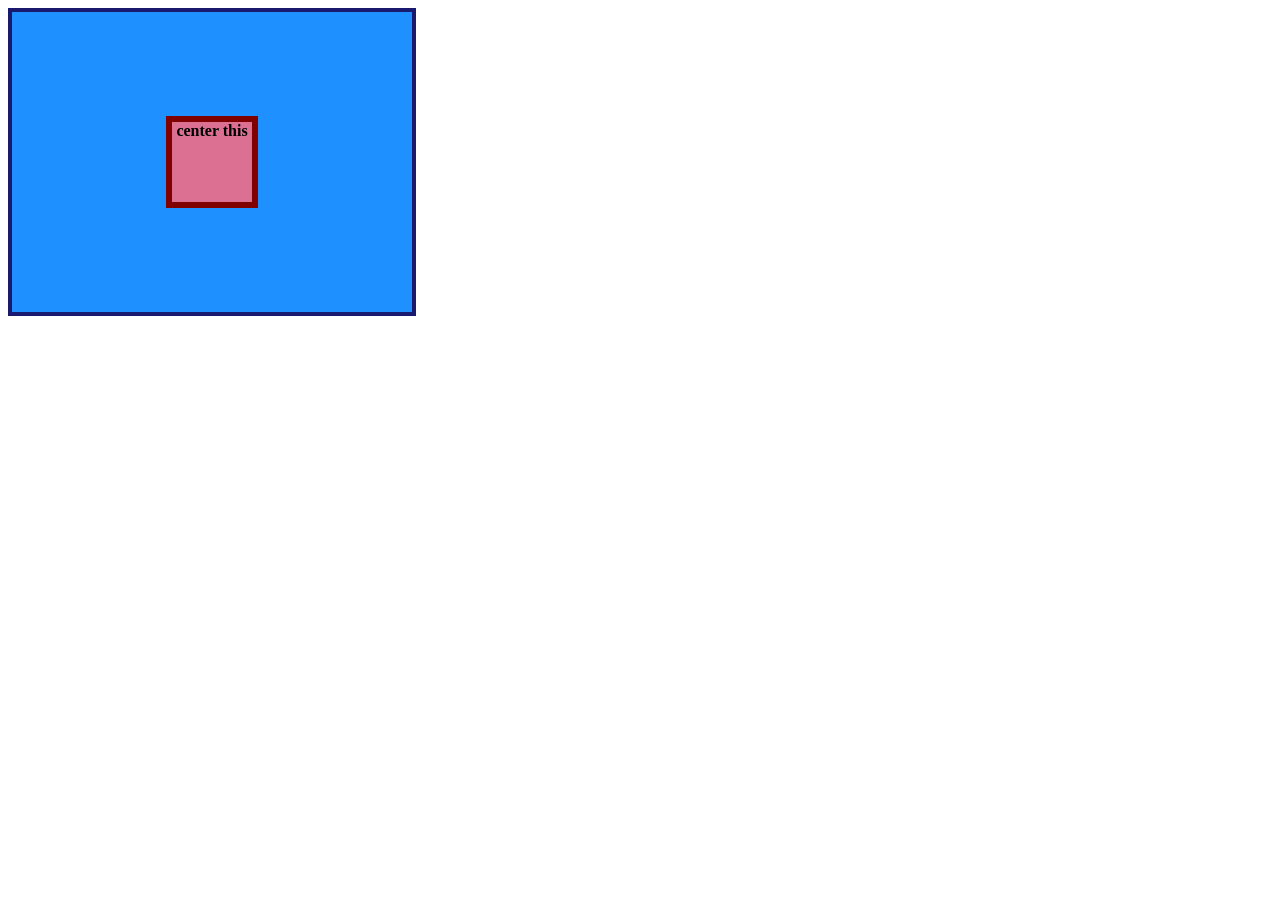
<file: foundations/flex/01-flex-center/index.html>
<!DOCTYPE html>
<html lang="en">
  <head>
    <meta charset="UTF-8">
    <meta http-equiv="X-UA-Compatible" content="IE=edge">
    <meta name="viewport" content="width=device-width, initial-scale=1.0">
    <title>CENTER THIS DIV</title>
    <link rel="stylesheet" href="style.css">
  </head>
  <body>
    <div class="container">
      <div class="box">center this <div></div></div>
    </div>
  </body>
</html>
</file>
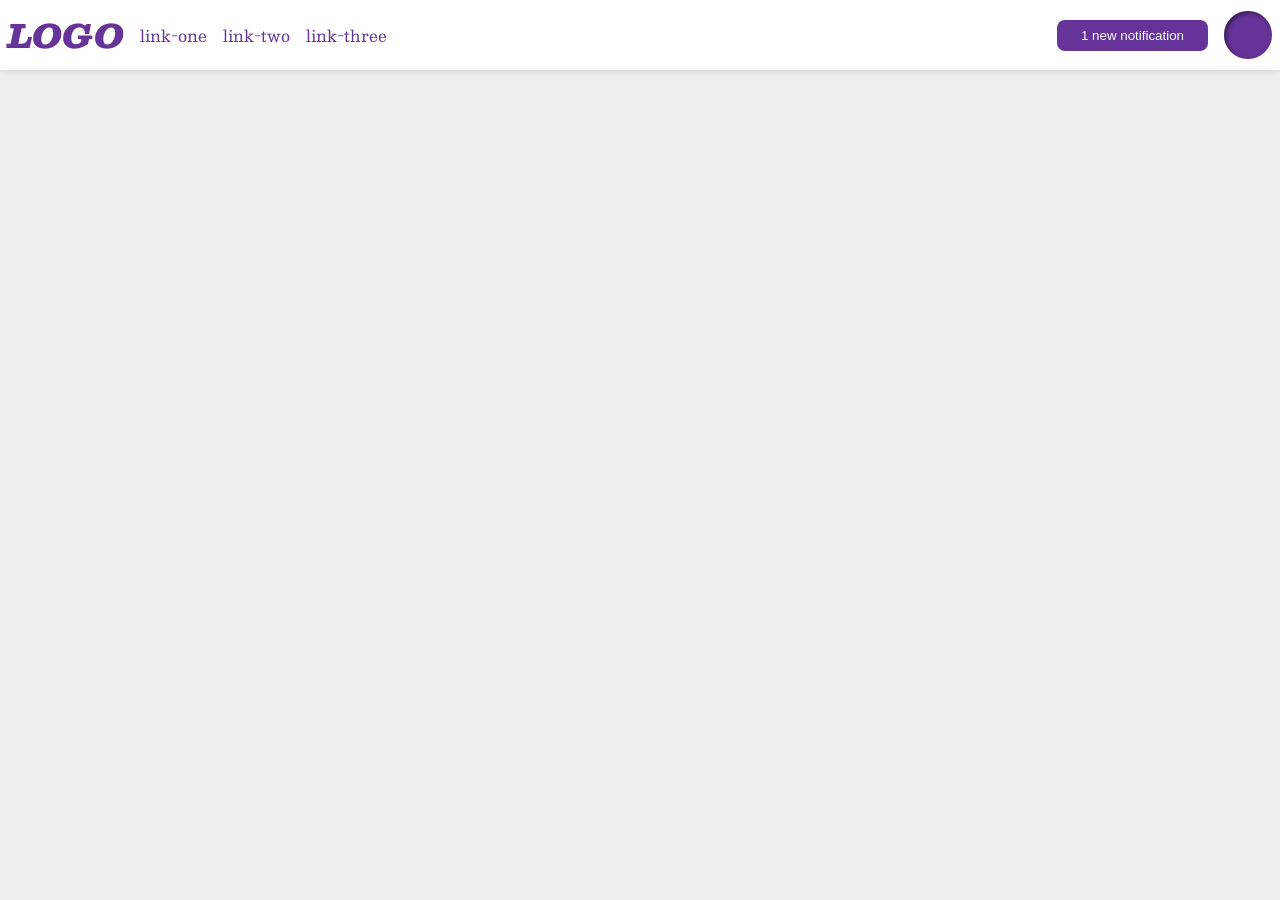
<file: foundations/flex/03-flex-header-2/index.html>
<!DOCTYPE html>
<html lang="en">
  <head>
    <meta charset="UTF-8">
    <meta http-equiv="X-UA-Compatible" content="IE=edge">
    <meta name="viewport" content="width=device-width, initial-scale=1.0">
    <title>Flex Header 2</title>
    <link rel="stylesheet" href="style.css">
  </head>
  <body>
    <div class="header">
      
      <div class="left-obj">
        <div class="logo">
        LOGO
        </div>
        <ul class="links">
          <li><a href="https://google.com">link-one</a></li>
          <li><a href="https://google.com">link-two</a></li>
          <li><a href="https://google.com">link-three</a></li>
        </ul>




      </div>
      

      <div class="right-obj">
        <button class="notifications">
         1 new notification
        </button>
        <div class="profile-image"></div>
      </div>
      
    </div>
  </body>
</html>
</file>
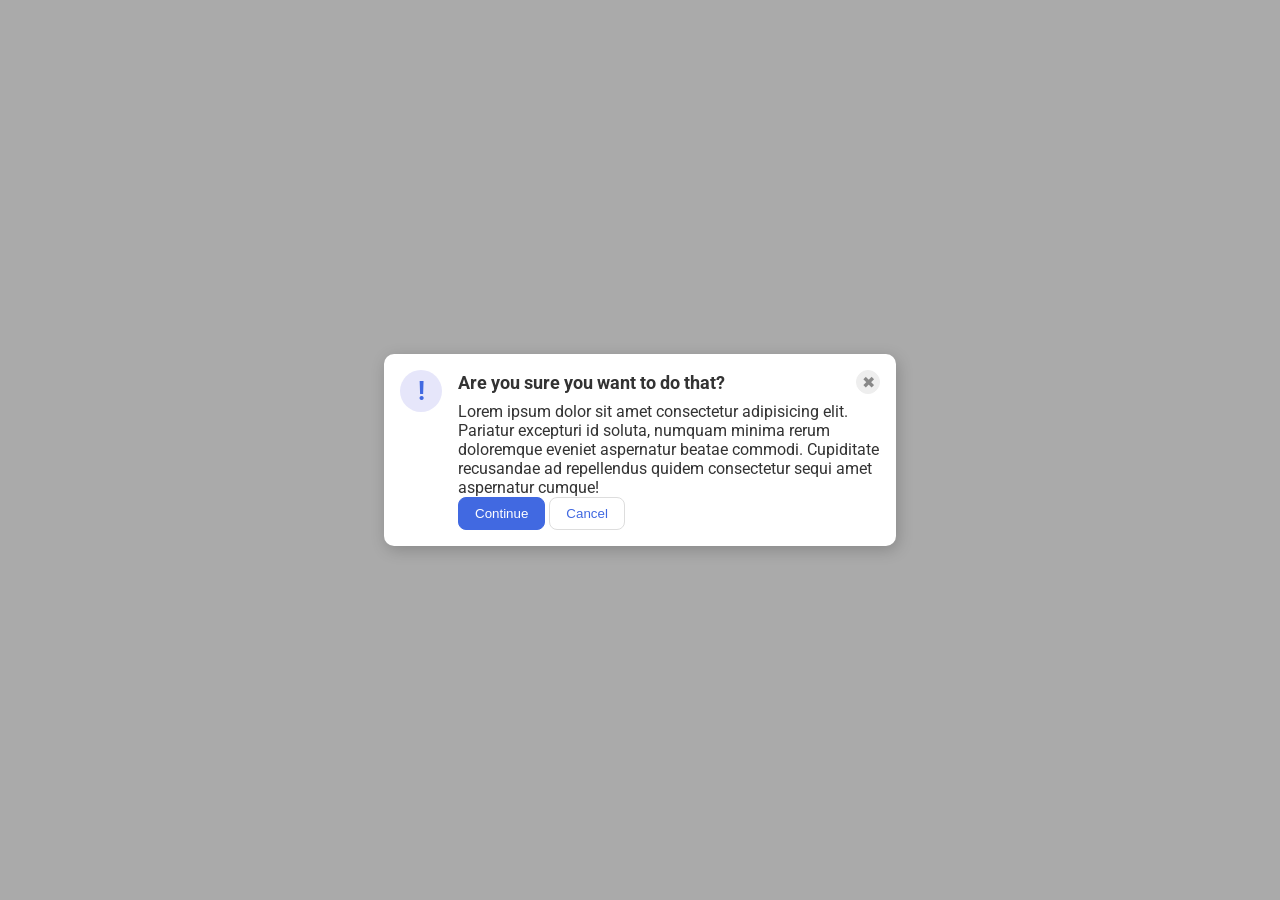
<file: foundations/flex/05-flex-modal/index.html>
<!DOCTYPE html>
<html lang="en">
  <head>
    <meta charset="UTF-8">
    <meta http-equiv="X-UA-Compatible" content="IE=edge">
    <meta name="viewport" content="width=device-width, initial-scale=1.0">
    <link rel="stylesheet" href="style.css">
    <title>modal</title>
  </head>
  <body>
    <div class="modal">
      <div class="icon">!</div>
      <div class="container">
        <div class="header"> Are you sure you want to do that?
          <button class="close-button">✖</button>
        </div>
      
        <div class="text">Lorem ipsum dolor sit amet consectetur adipisicing elit. Pariatur excepturi id soluta, numquam minima rerum doloremque eveniet aspernatur beatae commodi. Cupiditate recusandae ad repellendus quidem consectetur sequi amet aspernatur cumque!</div>
        <button class="continue">Continue</button>
        <button class="cancel">Cancel</button>

      </div>
      
    </div>
  </body>
</html>
</file>
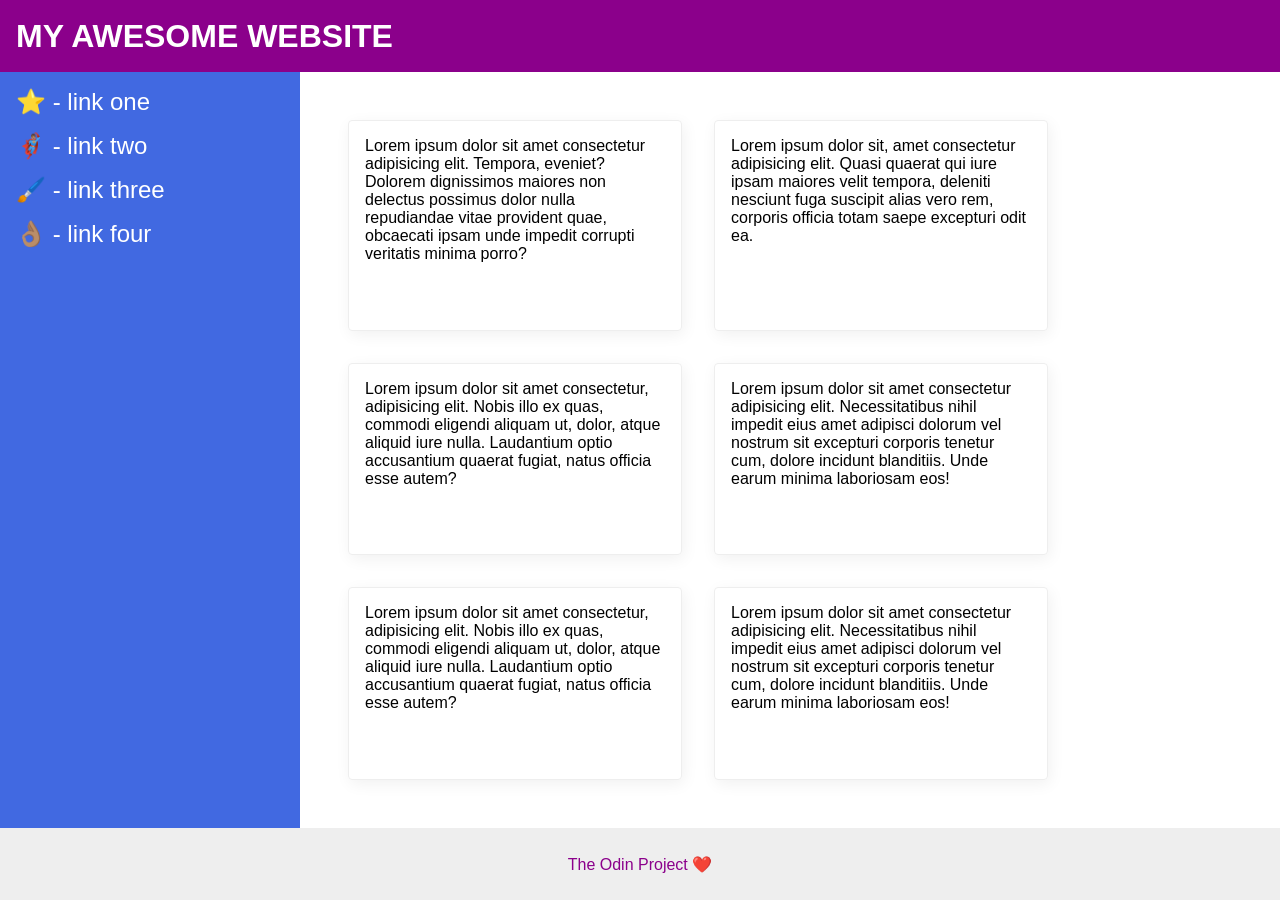
<file: foundations/flex/07-flex-layout-2/index.html>
<!DOCTYPE html>
<html lang="en">
  <head>
    <meta charset="UTF-8">
    <meta http-equiv="X-UA-Compatible" content="IE=edge">
    <meta name="viewport" content="width=device-width, initial-scale=1.0">
    <title>The Holy Grail</title>
    <link rel="stylesheet" href="style.css">
  </head>
  <body>
    <div class="header">
      MY AWESOME WEBSITE
    </div>
    
    <div class="content">
      
      <div class="sidebar">
        <ul>
          <li><a href="#">⭐ - link one</a></li>
          <li><a href="#">🦸🏽‍♂️ - link two</a></li>
          <li><a href="#">🖌️ - link three</a></li>
          <li><a href="#">👌🏽 - link four</a></li>
        </ul>
      </div>

      <div class="card-container">
        <div class="card">Lorem ipsum dolor sit amet consectetur adipisicing elit. Tempora, eveniet? Dolorem dignissimos maiores non delectus possimus dolor nulla repudiandae vitae provident quae, obcaecati ipsam unde impedit corrupti veritatis minima porro?</div>
        <div class="card">Lorem ipsum dolor sit, amet consectetur adipisicing elit. Quasi quaerat qui iure ipsam maiores velit tempora, deleniti nesciunt fuga suscipit alias vero rem, corporis officia totam saepe excepturi odit ea.</div>
        <div class="card">Lorem ipsum dolor sit amet consectetur, adipisicing elit. Nobis illo ex quas, commodi eligendi aliquam ut, dolor, atque aliquid iure nulla. Laudantium optio accusantium quaerat fugiat, natus officia esse autem?</div>
        <div class="card">Lorem ipsum dolor sit amet consectetur adipisicing elit. Necessitatibus nihil impedit eius amet adipisci dolorum vel nostrum sit excepturi corporis tenetur cum, dolore incidunt blanditiis. Unde earum minima laboriosam eos!</div>
        <div class="card">Lorem ipsum dolor sit amet consectetur, adipisicing elit. Nobis illo ex quas, commodi eligendi aliquam ut, dolor, atque aliquid iure nulla. Laudantium optio accusantium quaerat fugiat, natus officia esse autem?</div>
        <div class="card">Lorem ipsum dolor sit amet consectetur adipisicing elit. Necessitatibus nihil impedit eius amet adipisci dolorum vel nostrum sit excepturi corporis tenetur cum, dolore incidunt blanditiis. Unde earum minima laboriosam eos!</div>
      </div>
    </div>
    
    
    
    <div class="footer">
      The Odin Project ❤️
    </div>
  </body>
</html>
</file>
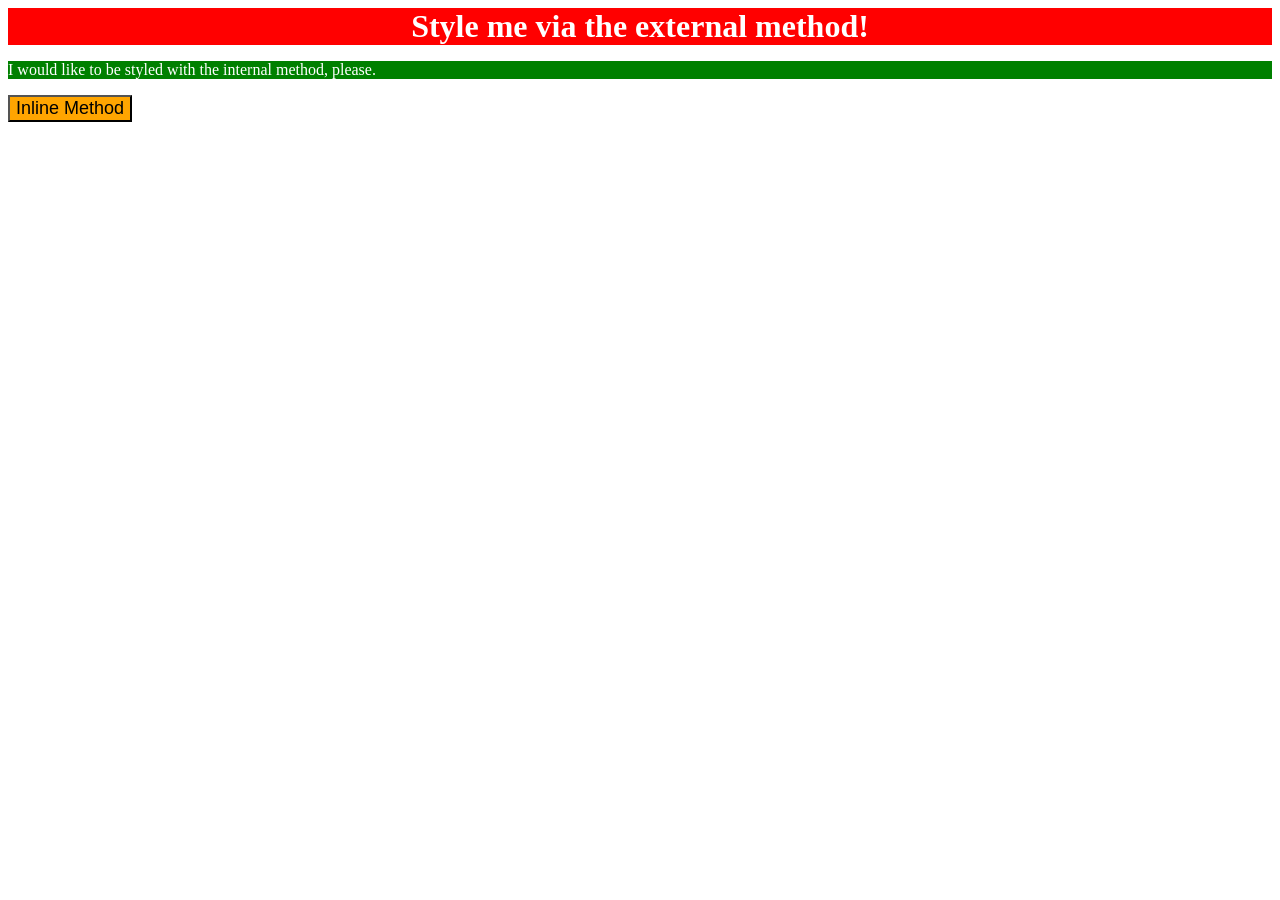
<file: foundations/intro-to-css/01-css-methods/index.html>
<!DOCTYPE html>
<html lang="en">
  <head>
    <style>
      p {
        background-color: green;
        color: white;
        font-size: 16;

      }
    </style>
    <link rel="stylesheet" href="index.css">
    <meta charset="UTF-8">
    <meta http-equiv="X-UA-Compatible" content="IE=edge">
    <meta name="viewport" content="width=device-width, initial-scale=1.0">
    <title>Methods for Adding CSS</title>
  </head>
  <body>
    <div>Style me via the external method!</div>
    <p>I would like to be styled with the internal method, please.</p>
    <button style="background-color: orange;font-size: 18px;">Inline Method</button>
  </body>
</html>
</file>
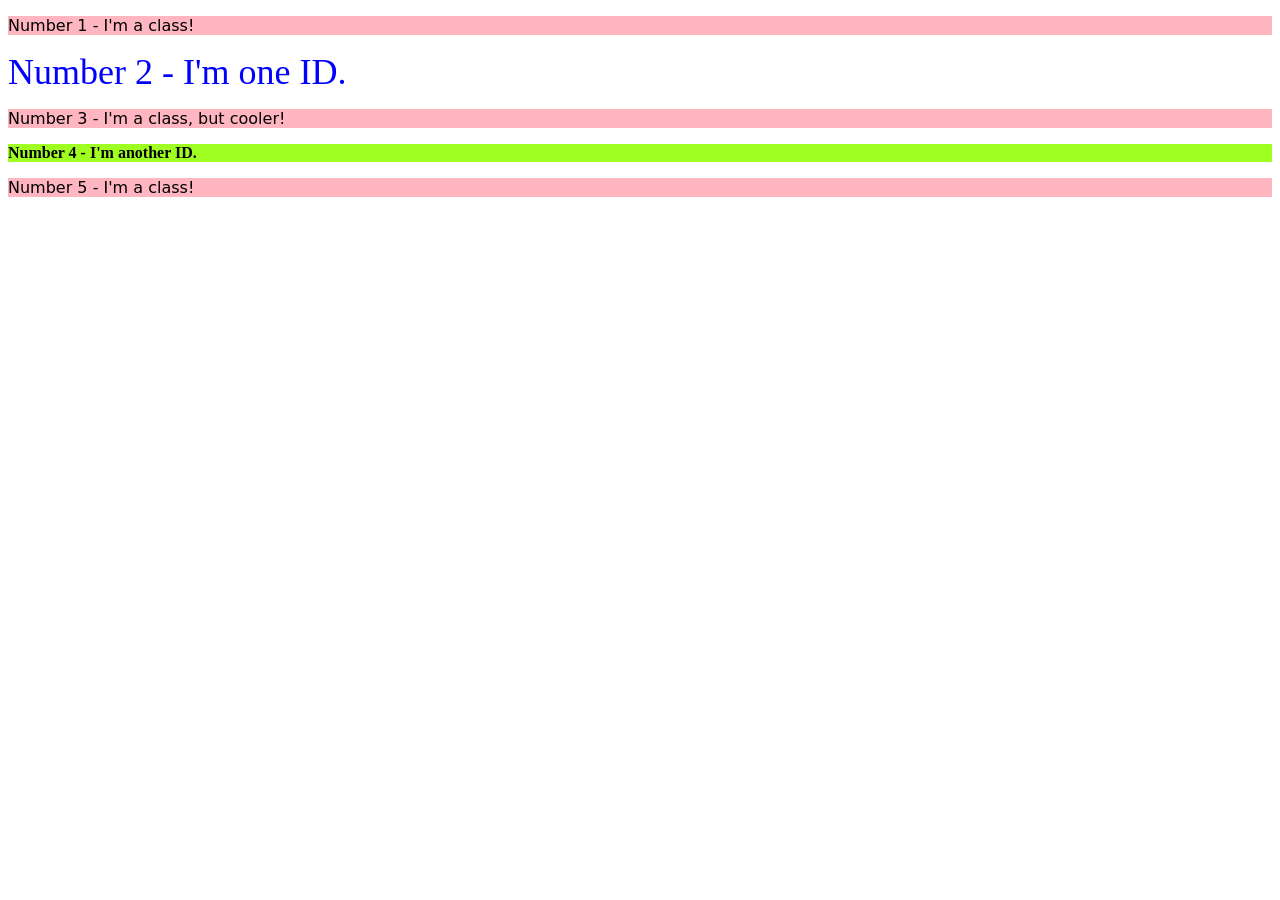
<file: foundations/intro-to-css/02-class-id-selectors/index.html>
<!DOCTYPE html>
<html lang="en">
  <head>
    <meta charset="UTF-8">
    <meta http-equiv="X-UA-Compatible" content="IE=edge">
    <meta name="viewport" content="width=device-width, initial-scale=1.0">
    <title>Class and ID Selectors</title>
    <link rel="stylesheet" href="style.css">
  </head>
  <body>
    <p class="odd">Number 1 - I'm a class!</p>
    <div id="second">Number 2 - I'm one ID.</div>
    <p class="odd" ,class="adjust-font-size">Number 3 - I'm a class, but cooler!</p>
    <div id="fourth">Number 4 - I'm another ID.</div>
    <p class="odd">Number 5 - I'm a class!</p>
  </body>
</html>
</file>
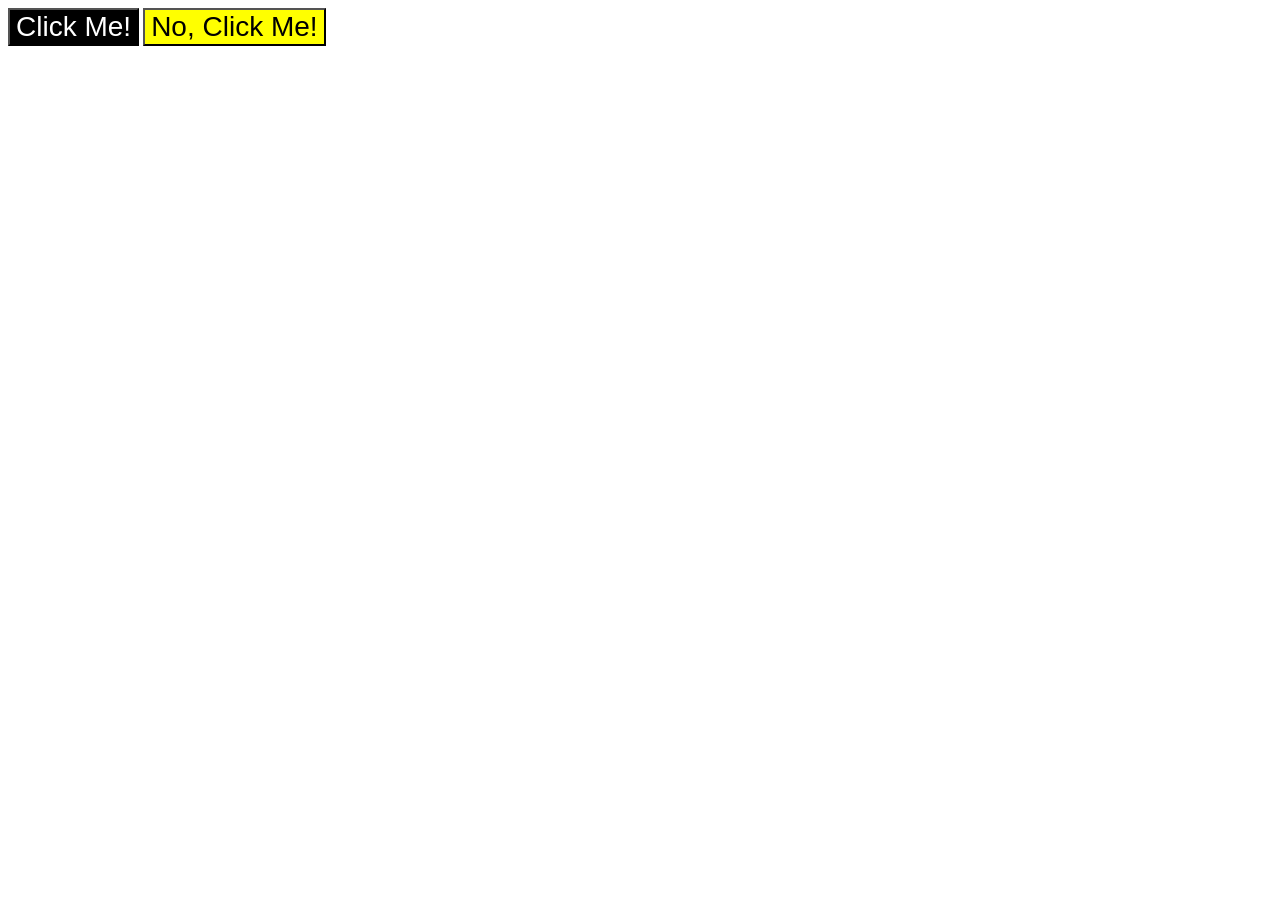
<file: foundations/intro-to-css/03-grouping-selectors/index.html>
<!DOCTYPE html>
<html lang="en">
  <head>
    <meta charset="UTF-8">
    <meta http-equiv="X-UA-Compatible" content="IE=edge">
    <meta name="viewport" content="width=device-width, initial-scale=1.0">
    <title>Grouping Selectors</title>
    <link rel="stylesheet" href="style.css">
  </head>
  <body>
    <button class="main">Click Me!</button>
    <button class="alt">No, Click Me!</button>
  </body>
</html>
</file>
<file: foundations/flex/01-flex-center/style.css>
.container {
  display: flex;
  background: dodgerblue;
  border: 4px solid midnightblue;
  width: 400px;
  height: 300px;
  justify-content: center;
  align-items: center;

}

.box {
  background: palevioletred;
  font-weight: bold;
  text-align: center;
  border: 6px solid maroon;
  width: 80px;
  height: 80px;
}
</file>
<file: foundations/flex/03-flex-header-2/style.css>
/* this is some magical font-importing.  
you'll learn about it later. */
@import url('https://fonts.googleapis.com/css2?family=Besley:ital,wght@0,400;1,900&display=swap');

body {
  margin: 0;
  background: #eee;
  font-family: Besley, serif;
}

.header {
  background: white;
  border-bottom: 1px solid #ddd;
  box-shadow: 0 0 8px rgba(0,0,0,.1);
  display: flex;
  justify-content: space-between;
  padding: 8px;
}

.profile-image {
  background: rebeccapurple;
  box-shadow: inset 2px 2px 4px rgba(0,0,0,.5);
  border-radius: 50%;
  width: 48px;
  height: 48px;
  flex-shrink: 0;
}

.logo {
  color: rebeccapurple;
  font-size: 32px;
  font-weight: 900;
  font-style: italic;
}

button {
  display: flex;
  border: none;
  border-radius: 8px;
  background: rebeccapurple;
  color: white;
  padding: 8px 24px;
  flex-shrink: 0;

}

a {
  /* this removes the line under our links */
  text-decoration: none;
  color: rebeccapurple;
}

ul {
  list-style-type: none;
  display: flex;
  margin: 0;
  padding: 0;
  gap: 16px;
}


.right-obj, .left-obj {
  display: flex;
  align-items: center;
  gap: 16px;
}
</file>
<file: foundations/flex/05-flex-modal/style.css>
@import url('https://fonts.googleapis.com/css2?family=Roboto:wght@400;700&display=swap');

html, body {
  height: 100%;
}

body {
  font-family: Roboto, sans-serif;
  margin: 0;
  background: #aaa;
  color: #333;
  /* I'll give you this one for free lol */
  display: flex;
  align-items: center;
  justify-content: center;
}

.modal {
  background: white;
  width: 480px;
  border-radius: 10px;
  box-shadow: 2px 4px 16px rgba(0,0,0,.2);
  padding: 16px;
  display: flex;
  gap: 16px;
}

.icon {
  color: royalblue;
  font-size: 26px;
  font-weight: 700;
  background: lavender;
  width: 42px;
  height: 42px;
  border-radius: 50%;
  display: flex;
  align-items: center;
  justify-content: center;
  flex-shrink: 0;
}

.close-button {
  background: #eee;
  border-radius: 50%;
  color: #888;
  font-weight: 400;
  font-size: 16px;
  height: 24px;
  width: 24px;
  display: flex;
  align-items: center;
  justify-content: center;
  border: 1px solid #eee;
  padding: 0;
}

button {
  cursor: pointer;
  padding: 8px 16px;
  border-radius: 8px;
}

button.continue {
  background: royalblue;
  border: 1px solid royalblue;
  color: white;
}

button.cancel {
  background: white;
  border: 1px solid #ddd;
  color: royalblue;
}

.inner {
  display: flex;
  flex-direction: column;
}

.header {
  display: flex;
  align-items: center;
  justify-content: space-between;
  font-size: 18px;
  font-weight: 700;
  margin-bottom: 8px;
}
</file>
<file: foundations/flex/07-flex-layout-2/style.css>
body {
  font-family: -apple-system, BlinkMacSystemFont, 'Segoe UI', Roboto, Oxygen, Ubuntu, Cantarell, 'Open Sans', 'Helvetica Neue', sans-serif;
  margin: 0;
  min-height: 100vh;
  display: flex;
  flex-direction: column;

}

.header {
  display: flex;
  height: 72px;
  background: darkmagenta;
  color: white;
  font-weight: 900;
  font-size: 32px;
  padding: 0 16px;
  align-items: center;
}

.footer {
  height: 72px;
  background: #eee;
  color: darkmagenta;
}

.sidebar {
  flex-shrink: 0;
  width: 300px;
  background: royalblue;
  box-sizing: border-box;
  padding: 16px;
  
}

.card {
  border: 1px solid #eee;
  box-shadow: 2px 4px 16px rgba(0,0,0,.06);
  border-radius: 4px;
  width: 300px;
  font-size: 16px;
  padding: 16px;
}

.content {
  flex: 1;
  display: flex;

}

.card-container {
  padding: 48px;
  display: flex;
  flex-wrap: wrap;
  gap: 32px;
}

.footer {
  display: flex;
  align-items: center;
  justify-content: center;
}

ul {
  list-style: none;
  padding: 0px;
  margin: 0px;
  gap: 12px;

}

a {
  text-decoration: none;
  font-size: 24px;
  color: white;

}


li {
  margin-bottom: 16px;
}
</file>
<file: foundations/intro-to-css/01-css-methods/index.css>
div {
    background-color: red;
    font-size: 32px;
    text-align: center;
    font-weight: bold;
    color: white;

}
</file>
<file: foundations/intro-to-css/02-class-id-selectors/style.css>
/* Add CSS Styling */

.odd {
    background-color: RGB(255,182,193);
    font-family: Verdana, "DejaVu Sans",sans-serif;
}


#second {
    color: blue;
    font-size: 36px;
}

.adjust-font-size {
    font-size: 24px;
}

#fourth {
    background-color: rgb(159, 255, 33);
    font-weight: bold;
}
</file>
<file: foundations/intro-to-css/03-grouping-selectors/style.css>
.main,
.alt {
    font-size: 28px;
    font-family: "Helvetica","Times New Roman",sans-serif;
}


.main {
    background-color: black;
    color: white;

}

.alt {
    background-color: yellow;


}
</file>
